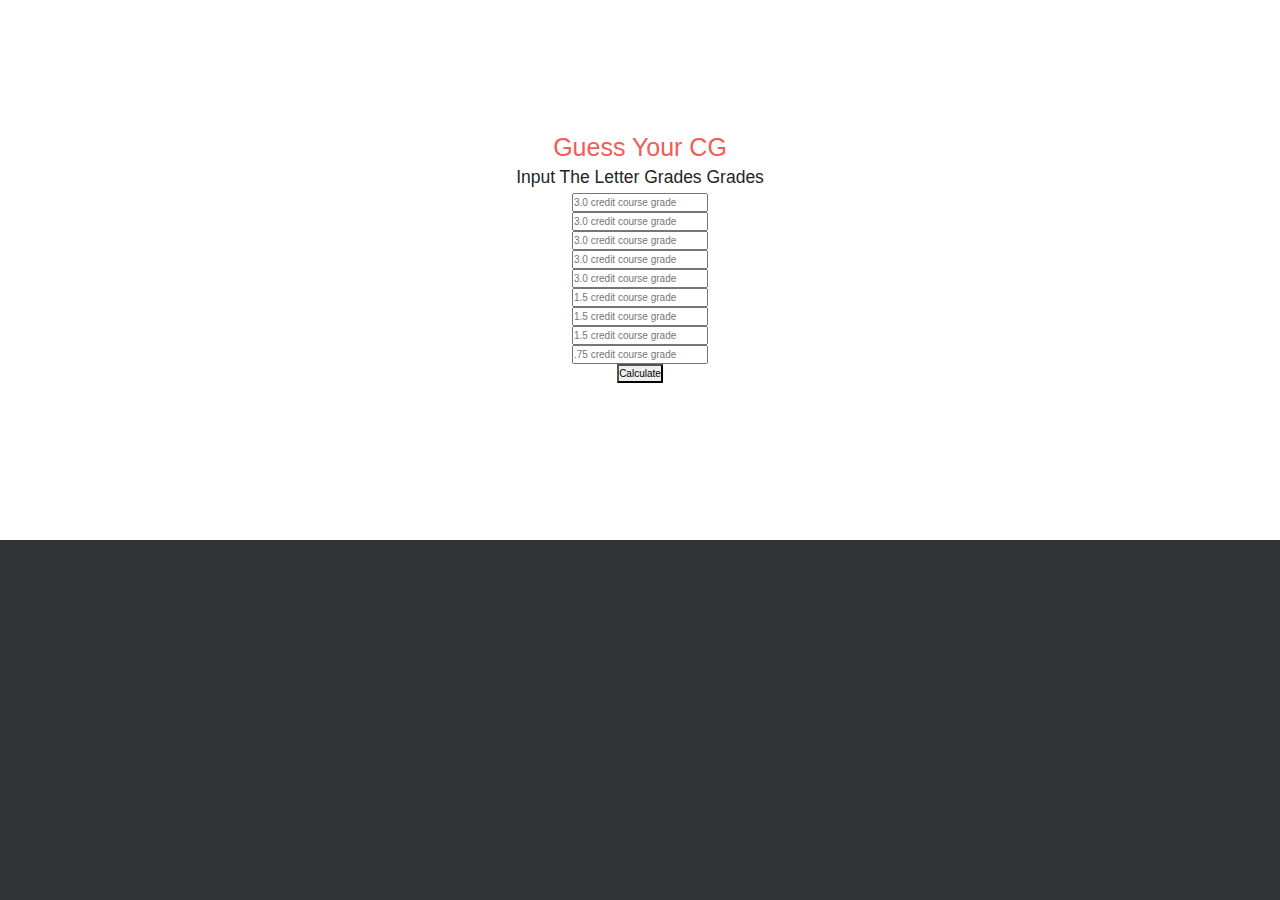
<file: index.html>
<!doctype html>
<html lang="en">
  <head>
    <title> Guess Your CG kiddo! </title>
    <link rel="shortcut icon" type="image/jpg" href="/Artboard 1.png"/>
    
    <!-- Required meta tags -->
    <meta charset="utf-8">
    <meta name="viewport" content="width=device-width, initial-scale=1, shrink-to-fit=no">

    <!-- Bootstrap CSS -->
   <link rel="stylesheet" href="style.css">
    <link rel="stylesheet" href="https://stackpath.bootstrapcdn.com/bootstrap/4.3.1/css/bootstrap.min.css" integrity="sha384-ggOyR0iXCbMQv3Xipma34MD+dH/1fQ784/j6cY/iJTQUOhcWr7x9JvoRxT2MZw1T" crossorigin="anonymous">
  </head>

<body style="text-align: center;">
	
	<h1> Guess Your CG </h1>

	<h3 id="po">Input The Letter Grades Grades </h3>
	<form class="box" action="index.html" method="post">
		<input type="text" name="array[]" value="" placeholder="3.0 credit course grade"  style="color: rgb(194, 0, 0);"/><br>
		<input type="text" name="array[]" value="" placeholder="3.0 credit course grade"/><br>
		<input type="text" name="array[]" value="" placeholder="3.0 credit course grade"/><br>
		<input type="text" name="array[]" value="" placeholder="3.0 credit course grade"/><br>
		<input type="text" name="array[]" value="" placeholder="3.0 credit course grade"/><br>
        <input type="text" name="array[]" value="" placeholder="1.5 credit course grade"/><br>
        <input type="text" name="array[]" value="" placeholder="1.5 credit course grade"/><br>
        <input type="text" name="array[]" value="" placeholder="1.5 credit course grade"/><br>
        <input type="text" name="array[]" value="" placeholder=".75 credit course grade"/><br>


		<button type="button" name="button" onclick="Geeks()">
			Calculate
		</button>
	</form>
	<br>

	<p id="par"></p>

	<script type="text/javascript">

		var k = "Your Result is : ";
		var sum_cg=0;

		function Geeks() {
			var input = document.getElementsByName('array[]');

			for (var i = 0; i < input.length; i++) {
				var a = input[i];
				
				if( i < 5 )
				{
								if      (a.value=="A+" || a.value == "a+")  sum_cg += 3* 4.00;    
        						else if (a.value=="A"  || a.value == "a")   sum_cg += 3* 3.75;
        						else if (a.value=="A-" || a.value == "a-")  sum_cg += 3* 3.50;
        						else if (a.value=="B+" || a.value == "b+")  sum_cg += 3* 3.25;
        						else if (a.value=="B"  || a.value == "b")   sum_cg += 3* 3.00;
        						else if (a.value=="B-" || a.value == "b-")  sum_cg += 3* 2.75;
        						else if (a.value=="C+" || a.value == "c+")  sum_cg += 3* 2.50;
        						else if (a.value=="C"  || a.value == "c")   sum_cg += 3* 2.25;
        						else if (a.value=="D"  || a.value == "d")   sum_cg += 3* 2.00;
        						else if (a.value=="F"  || a.value == "f")   sum_cg += 3* 0.00;

				}
					
				else if (i >=5 && i <8)
				{
								if      (a.value=="A+" || a.value == "a+")  sum_cg += 1.5* 4.00;    
        						else if (a.value=="A"  || a.value == "a")   sum_cg += 1.5* 3.75;
        						else if (a.value=="A-" || a.value == "a-")  sum_cg += 1.5* 3.50;
        						else if (a.value=="B+" || a.value == "b+")  sum_cg += 1.5* 3.25;
        						else if (a.value=="B"  || a.value == "b")   sum_cg += 1.5* 3.00;
        						else if (a.value=="B-" || a.value == "b-")  sum_cg += 1.5* 2.75;
        						else if (a.value=="C+" || a.value == "c+")  sum_cg += 1.5* 2.50;
        						else if (a.value=="C"  || a.value == "c")   sum_cg += 1.5* 2.25;
        						else if (a.value=="D"  || a.value == "d")   sum_cg += 1.5* 2.00;
        						else if (a.value=="F"  || a.value == "f")   sum_cg += 1.5* 0.00;

				}
				else if (i >=8 && i < 9 )
				{
								if      (a.value=="A+" || a.value == "a+")  sum_cg += .75* 4.00;    
        						else if (a.value=="A"  || a.value == "a")   sum_cg += .75* 3.75;
        						else if (a.value=="A-" || a.value == "a-")  sum_cg += .75* 3.50;
        						else if (a.value=="B+" || a.value == "b+")  sum_cg += .75* 3.25;
        						else if (a.value=="B"  || a.value == "b")   sum_cg += .75* 3.00;
        						else if (a.value=="B-" || a.value == "b-")  sum_cg += .75* 2.75;
        						else if (a.value=="C+" || a.value == "c+")  sum_cg += .75* 2.50;
        						else if (a.value=="C"  || a.value == "c")   sum_cg += .75* 2.25;
        						else if (a.value=="D"  || a.value == "d")   sum_cg += .75* 2.00;
        						else if (a.value=="F"  || a.value == "f")   sum_cg += .75* 0.00;

				}					
			}
			k = sum_cg /20.25;
			
			document.getElementById("par").innerHTML = k;
		
			document.getElementById("po").innerHTML = "Output";
		}
	</script>

    <!-- Optional JavaScript -->
    <!-- jQuery first, then Popper.js, then Bootstrap JS -->
    <script src="https://code.jquery.com/jquery-3.3.1.slim.min.js" integrity="sha384-q8i/X+965DzO0rT7abK41JStQIAqVgRVzpbzo5smXKp4YfRvH+8abtTE1Pi6jizo" crossorigin="anonymous"></script>
    <script src="https://cdnjs.cloudflare.com/ajax/libs/popper.js/1.14.7/umd/popper.min.js" integrity="sha384-UO2eT0CpHqdSJQ6hJty5KVphtPhzWj9WO1clHTMGa3JDZwrnQq4sF86dIHNDz0W1" crossorigin="anonymous"></script>
    <script src="https://stackpath.bootstrapcdn.com/bootstrap/4.3.1/js/bootstrap.min.js" integrity="sha384-JjSmVgyd0p3pXB1rRibZUAYoIIy6OrQ6VrjIEaFf/nJGzIxFDsf4x0xIM+B07jRM" crossorigin="anonymous"></script>
  </body>
</html>
</file>
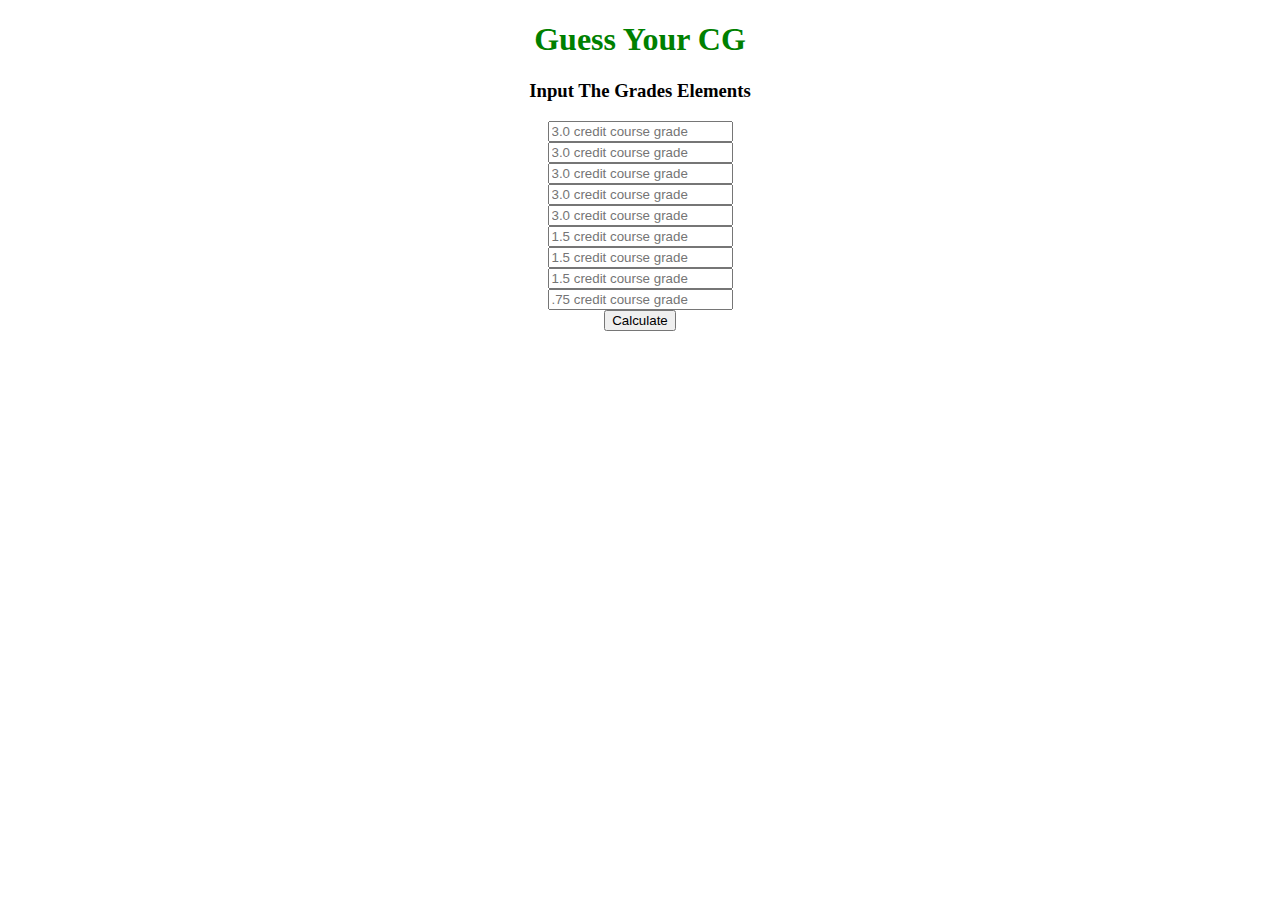
<file: Gradetocg/index.html>
<!DOCTYPE html>
<html lang="en" dir="ltr">

<head>
	<meta charset="utf-8">
	<title>
		Guess your CG bro!
	</title>
</head>

<body style="text-align: center;">
	
	<h1 style="color: green;">
		Guess Your CG
	</h1>

	<h3 id="po">Input The Grades Elements</h3>
	<form class="" action="index.html" method="post">
		<input type="text" name="array[]" value="" placeholder="3.0 credit course grade"/><br>
		<input type="text" name="array[]" value="" placeholder="3.0 credit course grade"/><br>
		<input type="text" name="array[]" value="" placeholder="3.0 credit course grade"/><br>
		<input type="text" name="array[]" value="" placeholder="3.0 credit course grade"/><br>
		<input type="text" name="array[]" value="" placeholder="3.0 credit course grade"/><br>
        <input type="text" name="array[]" value="" placeholder="1.5 credit course grade"/><br>
        <input type="text" name="array[]" value="" placeholder="1.5 credit course grade"/><br>
        <input type="text" name="array[]" value="" placeholder="1.5 credit course grade"/><br>
        <input type="text" name="array[]" value="" placeholder=".75 credit course grade"/><br>


		<button type="button" name="button" onclick="Geeks()">
			Calculate
		</button>
	</form>
	<br>

	<p id="par"></p>

	<script type="text/javascript">

		var k = "Your Result is : ";

		function Geeks() {
			var input = document.getElementsByName('array[]');

			for (var i = 0; i < input.length; i++) {
				var a = input[i];
				
				if(a.value == "c" )
					k = k + "Helo";
				else
						k = k + "kalo";
					

				// if(a.value .localeCompare(st))
								
			}
			
		

			document.getElementById("par").innerHTML = k;
		
			document.getElementById("po").innerHTML = "Output";
		}
	</script>
</body>

</html>
</file>
<file: style.css>
*{
    margin: 0;
    padding: 0;
}html{
    font-size: 62.5%;
    scroll-behavior: smooth;
    background-color: #303436;
}
body{
    height: 60vh;
    display: flex;
    justify-content: center;
    align-items: center;
    flex-direction: column;
    font-family: sans-serif;
}
h1{
    color: #f15c58;
    align-self: auto;
}
.input-group-text{
    width: 45vw;
    padding: 5%;
    margin: 1vh;
}

.dropdown-toggle
{
    margin:1vh;
    padding: 5%;
}

/*===============button=========*/
.btn:link,
.btn:visited,
.btn{
    background-color: #CB1F34 ;
    border-bottom: .3rem solid rgb(165, 3, 3);
    color: white;
    text-decoration: none;
    text-transform: capitalize;
    padding: 1.5rem 6rem;
    border-radius: .5rem;
    display: flex;  
}
.btn:hover {
    box-shadow: 0 .8rem 1rem 0 rgba(0, 0, 0, 0.24), 0 1.2rem 1.3rem 0 rgba(8, 5, 5, 0.19);
}
.hero-text-box{
    position: relative;
    top: 600%;
    left: 50%;
    transform: translate(-50%,-50%);
    text-align: center;
    height: 1rem;
}
.dropdown-item{
    width:fit-content;
    background-color: #f15c58;  
}

.dropdown-menu{
    background-color: #f15c58;
}
.btn-secondary{

    background-color: #f15c58;
    color: #f15c58;
}
.grade-option{
    background-color: #f15c58;
    color: #f15c58;
}
dropdownMenuButton1{
    background-color: #f15c58;
    color: #f15c58;
}
.dropdown-toggle{
    background-color: #f15c58;
    color: #f15c58;
}
.dropdown-menu{
    background-color: #f15c58;
    color: #f15c58;

}
.form-control{
    margin:1vh;
    padding: 5vh;
    height: 10%; 
}
</file>
